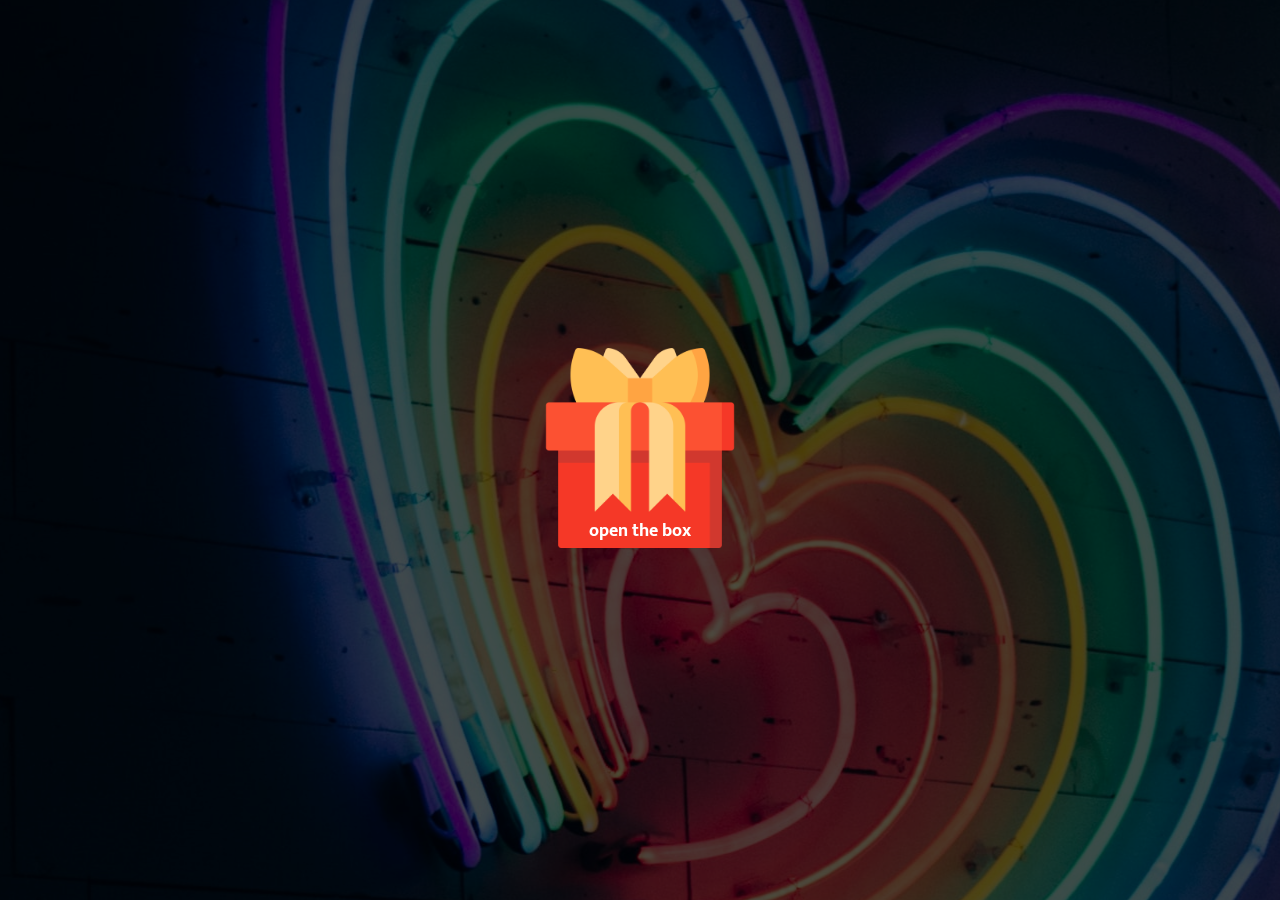
<file: gift.html>
<!DOCTYPE html>
<html lang="en">
  <head>
    <meta charset="UTF-8" />
    <meta http-equiv="X-UA-Compatible" content="IE=edge" />
    <meta name="viewport" content="width=device-width, initial-scale=1.0" />
    <link rel="stylesheet" href="css/gift.css" />
    <link rel="preconnect" href="https://fonts.googleapis.com" />
    <link rel="preconnect" href="https://fonts.gstatic.com" crossorigin />
    <link
      href="https://fonts.googleapis.com/css2?family=Mukta&display=swap"
      rel="stylesheet"
    />
    <title>Gift</title>
  </head>
  <body>
    <div class="container">
      <div class="overlay"></div>
      <div class="gift-container">
        <a href="./disc.html"> <img src="./image/gift.png" /></a>
      </div>
      <p>open the box</p>
    </div>
  </body>
</html>
</file>
<file: css/gift.css>
body {
  margin: 0;
  padding: 0;
  box-sizing: border-box;
}

.container {
  height: 100vh;
  width: 100%;
  background: url(../image/h.jpg);
  object-fit: cover;
  background-position: center;
  background-position-x: 70%;
  display: flex;
  justify-content: center;
  align-items: center;
}

.overlay {
  width: 100%;
  height: 100vh;
  background-color: rgba(0, 0, 0, 0.7);
  position: absolute;
  top: 0;
  left: 0;
}

img {
  width: 200px;
  animation: tilt-n-move-shaking 0.25s infinite;
}

.gift-container {
  position: fixed;
}

p {
  font-size: 1.125rem;
  color: white;
  font-family: "Mukta", sans-serif;
  font-weight: bold;
  position: fixed;
  z-index: 20;
  margin-top: 140px;
}

@keyframes tilt-n-move-shaking {
  0% {
    transform: translate(0, 0) rotate(0deg);
  }
  25% {
    transform: translate(5px, 5px) rotate(5deg);
  }
  50% {
    transform: translate(0, 0) rotate(0eg);
  }
  75% {
    transform: translate(-5px, 5px) rotate(-5deg);
  }
  100% {
    transform: translate(0, 0) rotate(0deg);
  }
}

@media only screen and (max-width: 450px) {
  img {
    width: 150px;
  }
}

@media only screen and (min-width: 500px) {
  p {
    margin-top: 180px;
  }
}
</file>
